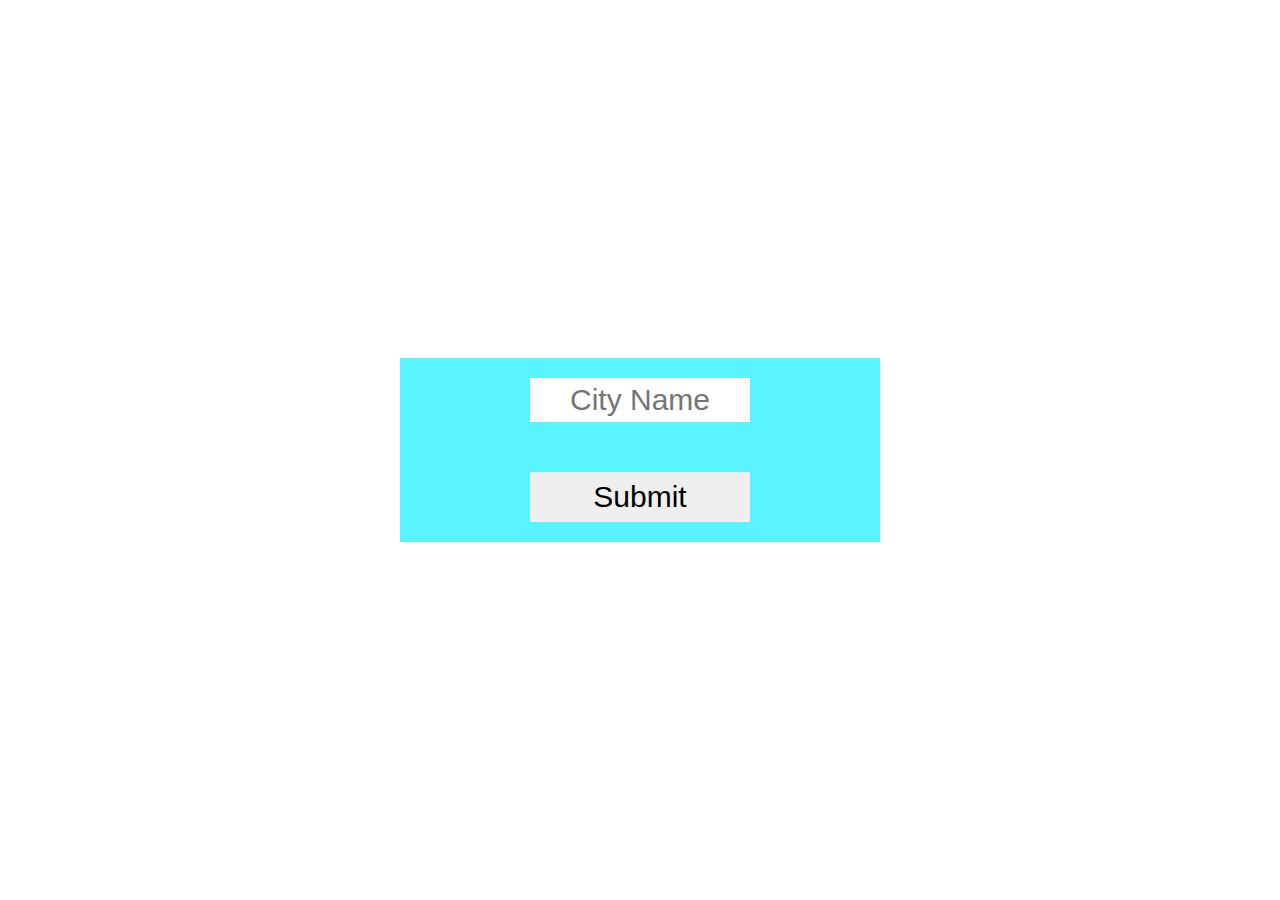
<file: form/index.html>
<!DOCTYPE html>
<html>
	<head>
		<link rel="stylesheet" href="./index.css" />
	</head>
	<body>
		<form class="container flex-container" id="myForm">
			<div class="flex-container sub-container">
				<input type="text" name="city" id="cityname" placeholder="City Name" />
				<input type="submit" id="submit" />
			</div>
		</form>
		<script src="./index.js"></script>
	</body>
</html>
</file>
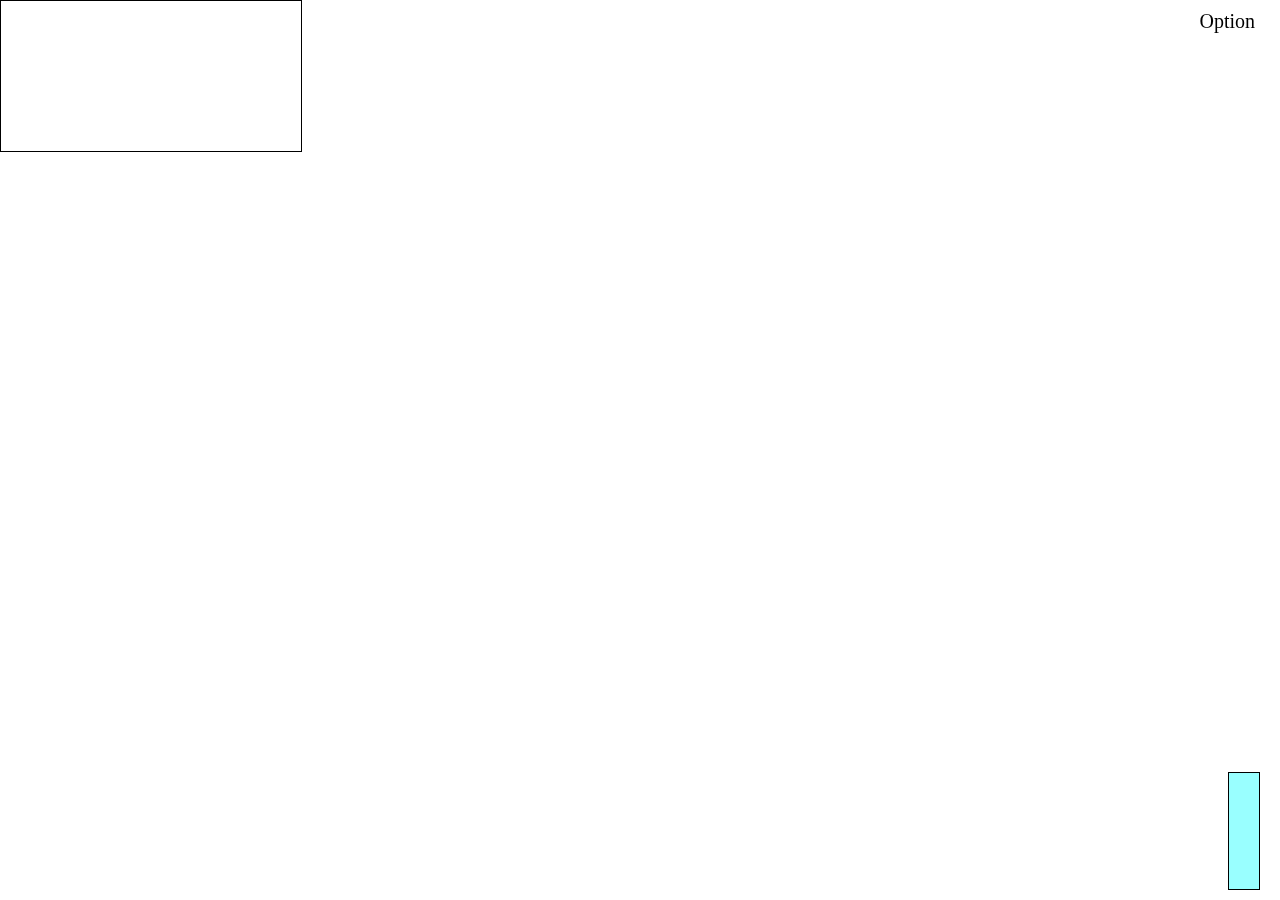
<file: scenario/index.html>
<!DOCTYPE html>
<html>
	<head>
		<link rel="stylesheet" href="./index.css" />
	</head>
	<body>
		<div id="zoom">
			<canvas id="myCanvas"></canvas>
		</div>
		<div id="info">
			<span id="city"> </span><br /><br />
			<span id="country"> </span><br /><br />
			<span id="population"> </span><br /><br />
			<span id="rank"> </span>
		</div>
		<div id="sidenav">
			<div id="menuBar">
				<span
					id="burger"
					style="font-size: 20px; cursor: pointer"
					onclick="sideNav()"
					>Option</span
				>
			</div>
			<div id="content">
				<div id="closeBtn">
					<span id="close" onclick="closeButton()">&#10006;</span>
				</div>
				<div id="other_city">
					<a href="/">Try Another City</a>
				</div>
				<form method="POST">
					<label>
						<div id="option" class="Option">
							<input
								type="radio"
								id="choice1"
								name="choice"
								value="congestion"
								required="required"
								onclick="submit()"
							/>
							<span id="choice" class="Choice">Congestion</span>
						</div>
					</label>
					<label>
						<div id="option" class="Option">
							<input
								type="radio"
								id="choice2"
								name="choice"
								value="link_speed"
								onclick="submit()"
							/>
							<span id="choice" class="Choice">Link Speed</span>
						</div>
					</label>
					<label>
						<div id="option" class="Option">
							<input
								type="radio"
								id="choice3"
								name="choice"
								value="capacity"
								onclick="submit()"
							/>
							<span id="choice" class="Choice">Link Density</span>
						</div>
					</label>
					<label>
						<div id="option" class="Option">
							<input
								type="radio"
								id="choice4"
								name="choice"
								value="flow"
								onclick="submit()"
							/>
							<span id="choice" class="Choice">Link Flow</span>
						</div>
					</label>
				</form>
				<div id="custom">
					<hr style="border: 10px solid black" id="hrtag" />
					<p
						id="customize"
						style="
							font-weight: bold;
							font-size: 16pt;
							text-align: center;
							margin: 10px 5px;
						"
					>
						Customize
					</p>
					<table
						style="
							width: 100%;
							text-align: center;
							line-height: 2;
							font-weight: bold;
							font-size: 14pt;
						"
						id="table_color"
					>
						<tr>
							<td>
								<input
									type="color"
									id="low_color"
									oninput="colorChange()"
									value="#00ff00"
								/>
							</td>
							<td>
								<input
									type="color"
									id="mid_color"
									oninput="colorChange()"
									value="#faff00"
								/>
							</td>
							<td>
								<input
									type="color"
									id="high_color"
									oninput="colorChange()"
									value="#ff0000"
								/>
							</td>
						</tr>
						<tr>
							<td>Low</td>
							<td>Mid</td>
							<td>High</td>
						</tr>
					</table>
				</div>
			</div>
		</div>
	</body>
	<script src="./index.js"></script>
</html>
</file>
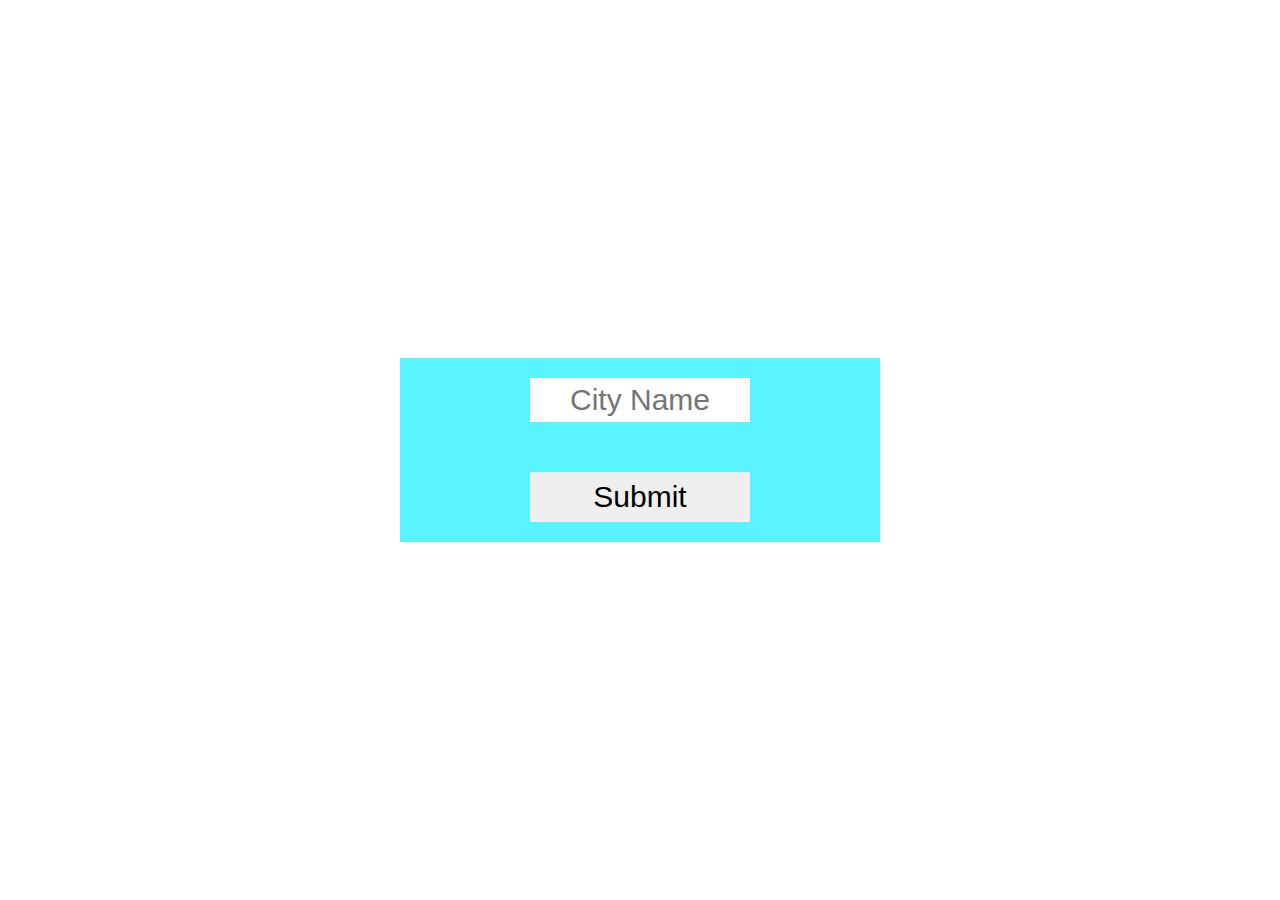
<file: form/form.html>
<!DOCTYPE html>
<html>
	<head>
		<link rel="stylesheet" href="./form.css" />
	</head>
	<body>
		<form class="container flex-container" id="myForm">
			<div class="flex-container sub-container">
				<input type="text" name="city" id="cityname" placeholder="City Name" />
				<input type="submit" id="submit" />
			</div>
		</form>
		<script src="./form.js"></script>
	</body>
</html>
</file>
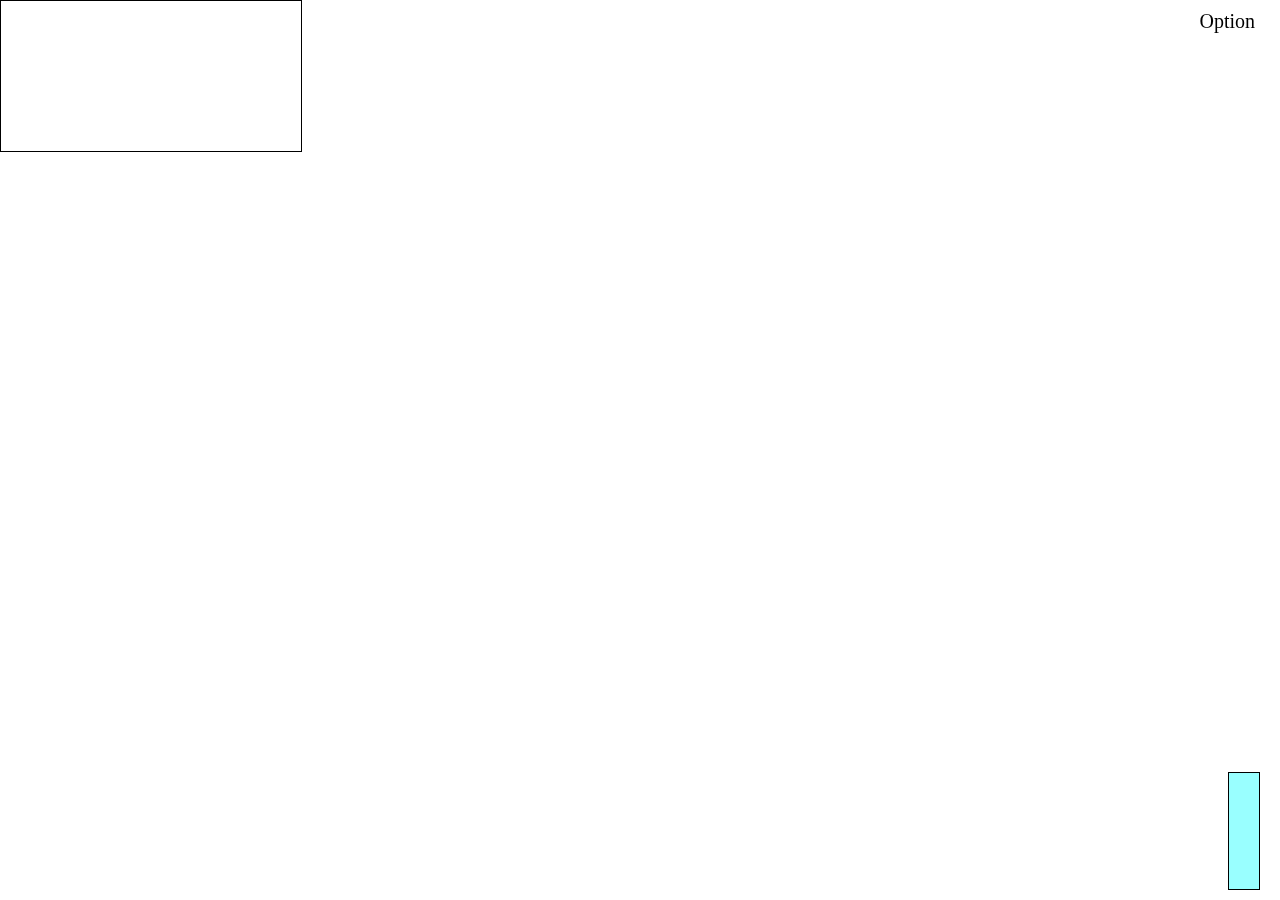
<file: scenario/scenario.html>
<!DOCTYPE html>
<html>
	<head>
		<link rel="stylesheet" href="./scenario.css" />
	</head>
	<body>
		<div id="zoom">
			<canvas id="myCanvas"></canvas>
		</div>
		<div id="info">
			<span id="city"> </span><br /><br />
			<span id="country"> </span><br /><br />
			<span id="population"> </span><br /><br />
			<span id="rank"> </span>
		</div>
		<div id="sidenav">
			<div id="menuBar">
				<span
					id="burger"
					style="font-size: 20px; cursor: pointer"
					onclick="sideNav()"
					>Option</span
				>
			</div>
			<div id="content">
				<div id="closeBtn">
					<span id="close" onclick="closeButton()">&#10006;</span>
				</div>
				<div id="other_city">
					<a href="/">Try Another City</a>
				</div>
				<form method="POST">
					<label>
						<div id="option" class="Option">
							<input
								type="radio"
								id="choice1"
								name="choice"
								value="congestion"
								required="required"
								onclick="submit()"
							/>
							<span id="choice" class="Choice">Congestion</span>
						</div>
					</label>
					<label>
						<div id="option" class="Option">
							<input
								type="radio"
								id="choice2"
								name="choice"
								value="link_speed"
								onclick="submit()"
							/>
							<span id="choice" class="Choice">Link Speed</span>
						</div>
					</label>
					<label>
						<div id="option" class="Option">
							<input
								type="radio"
								id="choice3"
								name="choice"
								value="capacity"
								onclick="submit()"
							/>
							<span id="choice" class="Choice">Link Density</span>
						</div>
					</label>
					<label>
						<div id="option" class="Option">
							<input
								type="radio"
								id="choice4"
								name="choice"
								value="flow"
								onclick="submit()"
							/>
							<span id="choice" class="Choice">Link Flow</span>
						</div>
					</label>
				</form>
				<div id="custom">
					<hr style="border: 10px solid black" id="hrtag" />
					<p
						id="customize"
						style="
							font-weight: bold;
							font-size: 16pt;
							text-align: center;
							margin: 10px 5px;
						"
					>
						Customize
					</p>
					<table
						style="
							width: 100%;
							text-align: center;
							line-height: 2;
							font-weight: bold;
							font-size: 14pt;
						"
						id="table_color"
					>
						<tr>
							<td>
								<input
									type="color"
									id="low_color"
									oninput="colorChange()"
									value="#00ff00"
								/>
							</td>
							<td>
								<input
									type="color"
									id="mid_color"
									oninput="colorChange()"
									value="#faff00"
								/>
							</td>
							<td>
								<input
									type="color"
									id="high_color"
									oninput="colorChange()"
									value="#ff0000"
								/>
							</td>
						</tr>
						<tr>
							<td>Low</td>
							<td>Mid</td>
							<td>High</td>
						</tr>
					</table>
				</div>
			</div>
		</div>
	</body>
	<script src="./scenario.js"></script>
</html>
</file>
<file: scenario/index.css>
@import url("https://fonts.googleapis.com/css2?family=Poppins&display=swap");
* {
	margin: 0;
	padding: 0;
}
body {
	background: url("https://i.imgur.com/pKGNUXv.png");
	background-repeat: repeat;
	background-position: 0 0;
	animation: animatedBackground 500s linear infinite;
}
html,
body {
	width: 99%;
	height: 99%;
}
canvas {
	text-align: center;
	display: block;
	border: 1px solid #000000;
	zoom: 1;
	zoom: 100%;
	transform: scaleY(-1);
	z-index: 1;
	background-color: rgba(255, 255, 255, 0.8);
}
#sidenav {
	position: fixed;
	top: 0px;
	right: 0px;
	padding: 0px;
	margin: 0px;
	background-color: #fff;
	width: 0px;
	transition: 1s;
	z-index: 2;
}
#menuBar {
	position: fixed;
	top: 10px;
	right: 25px;
	padding: 0px;
	margin: 0px;
	transition: 1s;
}
#content {
	opacity: 0;
	width: 200px;
	padding: 0px;
	left: 0px;
	transition: 1s;
	background-color: grey;
}
#info {
	position: fixed;
	right: 0px;
	bottom: 0px;
	border: 1px solid black;
	margin-bottom: 10px;
	margin-right: 20px;
	padding: 15px;
	background-color: rgba(1, 255, 255, 0.4);
	width: auto;
	font-family: "Poppins", sans-serif;
	line-height: 0.9;
	font-weight: bold;
}
#option {
	font-family: "Gill Sans", "Gill Sans MT", Calibri, "Trebuchet MS", sans-serif;
	font-size: 15pt;
	margin-top: 20px;
	margin-bottom: 20px;
	height: 50px;
	width: 100%;
	text-align: center;
	display: table;
}
#option:hover {
	cursor: pointer;
	background: rgba(40, 40, 41, 0.6);
	color: white;
}
input[type="radio"] {
	-webkit-appearance: none;
	-moz-appearance: none;
	-ms-appearance: none;
	-o-appearance: none;
	visibility: hidden;
}
input[type="radio"]:hover {
	cursor: pointer;
}
#other_city {
	text-align: center;
	height: 50px;
	display: table;
	font-size: 16pt;
	width: 100%;
}
#other_city:hover {
	background-color: rgb(52, 53, 54);
}
#close {
	margin-left: 160px;
	font-size: 25px;
}
#close:hover {
	cursor: pointer;
}
.Choice {
	display: table-cell;
	vertical-align: middle;
}
a {
	display: table-cell;
	vertical-align: middle;
	text-decoration: none;
	color: black;
}
a:hover {
	color: rgb(98, 183, 216);
}
@keyframes animatedBackground {
	from {
		background-position: 0 0;
	}
	/*use negative width if you want it to flow right to left else and positive for left to right*/
	to {
		background-position: -10000px 0;
	}
}
#custom_content {
	display: none;
}
</file>
<file: scenario/scenario.css>
@import url("https://fonts.googleapis.com/css2?family=Poppins&display=swap");
* {
	margin: 0;
	padding: 0;
}
body {
	background: url("https://i.imgur.com/pKGNUXv.png");
	background-repeat: repeat;
	background-position: 0 0;
	animation: animatedBackground 500s linear infinite;
}
html,
body {
	width: 99%;
	height: 99%;
}
canvas {
	text-align: center;
	display: block;
	border: 1px solid #000000;
	zoom: 1;
	zoom: 100%;
	transform: scaleY(-1);
	z-index: 1;
	background-color: rgba(255, 255, 255, 0.8);
}
#sidenav {
	position: fixed;
	top: 0px;
	right: 0px;
	padding: 0px;
	margin: 0px;
	background-color: #fff;
	width: 0px;
	transition: 1s;
	z-index: 2;
}
#menuBar {
	position: fixed;
	top: 10px;
	right: 25px;
	padding: 0px;
	margin: 0px;
	transition: 1s;
}
#content {
	opacity: 0;
	width: 200px;
	padding: 0px;
	left: 0px;
	transition: 1s;
	background-color: grey;
}
#info {
	position: fixed;
	right: 0px;
	bottom: 0px;
	border: 1px solid black;
	margin-bottom: 10px;
	margin-right: 20px;
	padding: 15px;
	background-color: rgba(1, 255, 255, 0.4);
	width: auto;
	font-family: "Poppins", sans-serif;
	line-height: 0.9;
	font-weight: bold;
}
#option {
	font-family: "Gill Sans", "Gill Sans MT", Calibri, "Trebuchet MS", sans-serif;
	font-size: 15pt;
	margin-top: 20px;
	margin-bottom: 20px;
	height: 50px;
	width: 100%;
	text-align: center;
	display: table;
}
#option:hover {
	cursor: pointer;
	background: rgba(40, 40, 41, 0.6);
	color: white;
}
input[type="radio"] {
	-webkit-appearance: none;
	-moz-appearance: none;
	-ms-appearance: none;
	-o-appearance: none;
	visibility: hidden;
}
input[type="radio"]:hover {
	cursor: pointer;
}
#other_city {
	text-align: center;
	height: 50px;
	display: table;
	font-size: 16pt;
	width: 100%;
}
#other_city:hover {
	background-color: rgb(52, 53, 54);
}
#close {
	margin-left: 160px;
	font-size: 25px;
}
#close:hover {
	cursor: pointer;
}
.Choice {
	display: table-cell;
	vertical-align: middle;
}
a {
	display: table-cell;
	vertical-align: middle;
	text-decoration: none;
	color: black;
}
a:hover {
	color: rgb(98, 183, 216);
}
@keyframes animatedBackground {
	from {
		background-position: 0 0;
	}
	/*use negative width if you want it to flow right to left else and positive for left to right*/
	to {
		background-position: -10000px 0;
	}
}
#custom_content {
	display: none;
}
</file>
<file: form/index.css>
* {
	box-sizing: border-box;
	margin: 0px;
}
body {
	background-image: url("https://i.imgur.com/pKGNUXv.png");
	background-repeat: repeat;
	background-position: 0 0;
	animation: animatedBackground 500s linear infinite;
	height: 100vh;
}
table {
	border-collapse: collapse;
	border-spacing: 0;
	width: 100%;
	border: 0;
	background-color: rgba(25, 0, 255, 0.05);
	font-size: 17pt;
}
#table1 {
	margin-left: 37.5%;
	float: left;
	width: 25%;
	z-index: 2;
}
input[type="text"] {
	width: 50%;
	background: white;
	outline: none;
	box-sizing: border-box;
	border: none;
	text-align: center;
	font-size: 30px;
	border-spacing: 0px;
	padding-top: 5px;
	padding-bottom: 5px;
	margin-left: auto;
	margin-right: auto;
}
#submit {
	width: 50%;
	height: 100%;
	cursor: pointer;
	border: none;
	font-size: 20px;
	margin-left: auto;
	margin-right: auto;
}
td {
	padding-top: 5px;
	padding-bottom: 5px;
}
#submit {
	height: 50px;
	font-size: 30px;
}
a {
	text-decoration: none;
	color: black;
}
label {
	cursor: pointer;
}
@keyframes animatedBackground {
	from {
		background-position: 0 0;
	}
	/*use negative width if you want it to flow right to left else and positive for left to right*/
	to {
		background-position: -10000px 0;
	}
}

.flex-container {
	display: flex;
	flex-direction: column;
	justify-content: center;
	gap: 50px;
}

.container {
	margin-left: auto;
	margin-right: auto;
	height: 100%;
	width: 50%;
}

.sub-container {
	background-color: rgb(47, 241, 255, 0.8);
	padding: 20px;
	width: 75%;
	margin-left: auto;
	margin-right: auto;
}
</file>
<file: form/form.css>
* {
	box-sizing: border-box;
	margin: 0px;
}
body {
	background-image: url("https://i.imgur.com/pKGNUXv.png");
	background-repeat: repeat;
	background-position: 0 0;
	animation: animatedBackground 500s linear infinite;
	height: 100vh;
}
table {
	border-collapse: collapse;
	border-spacing: 0;
	width: 100%;
	border: 0;
	background-color: rgba(25, 0, 255, 0.05);
	font-size: 17pt;
}
#table1 {
	margin-left: 37.5%;
	float: left;
	width: 25%;
	z-index: 2;
}
input[type="text"] {
	width: 50%;
	background: white;
	outline: none;
	box-sizing: border-box;
	border: none;
	text-align: center;
	font-size: 30px;
	border-spacing: 0px;
	padding-top: 5px;
	padding-bottom: 5px;
	margin-left: auto;
	margin-right: auto;
}
#submit {
	width: 50%;
	height: 100%;
	cursor: pointer;
	border: none;
	font-size: 20px;
	margin-left: auto;
	margin-right: auto;
}
td {
	padding-top: 5px;
	padding-bottom: 5px;
}
#submit {
	height: 50px;
	font-size: 30px;
}
a {
	text-decoration: none;
	color: black;
}
label {
	cursor: pointer;
}
@keyframes animatedBackground {
	from {
		background-position: 0 0;
	}
	/*use negative width if you want it to flow right to left else and positive for left to right*/
	to {
		background-position: -10000px 0;
	}
}

.flex-container {
	display: flex;
	flex-direction: column;
	justify-content: center;
	gap: 50px;
}

.container {
	margin-left: auto;
	margin-right: auto;
	height: 100%;
	width: 50%;
}

.sub-container {
	background-color: rgb(47, 241, 255, 0.8);
	padding: 20px;
	width: 75%;
	margin-left: auto;
	margin-right: auto;
}
</file>
